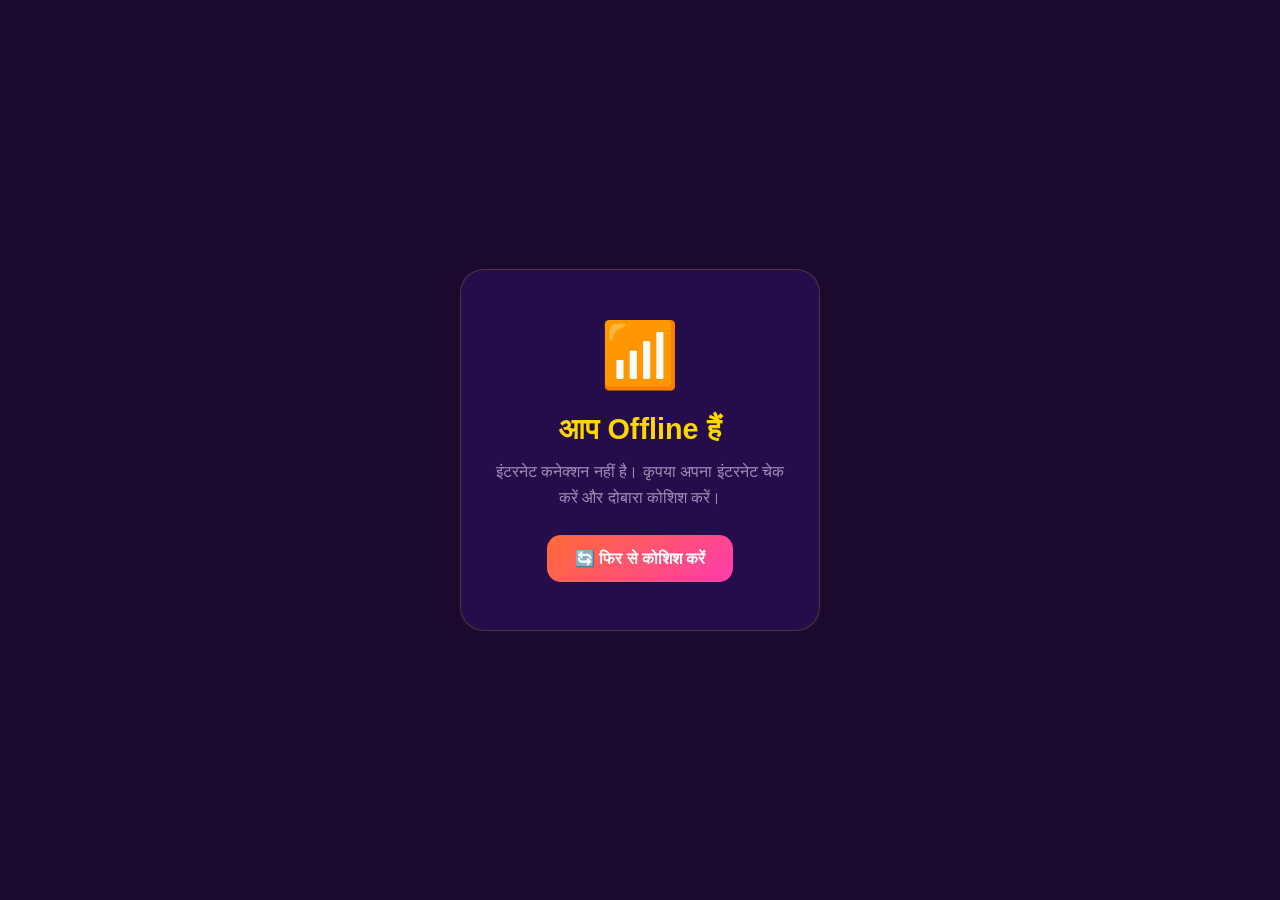
<file: offline.html>
<!DOCTYPE html>
<html lang="hi">
<head>
  <meta charset="UTF-8"/>
  <meta name="viewport" content="width=device-width, initial-scale=1.0"/>
  <title>Offline — हिंदी क्विज़</title>
  <link rel="icon" href="favicon.ico"/>
  <style>
    *{margin:0;padding:0;box-sizing:border-box}
    body{
      font-family:'Segoe UI',sans-serif;
      background:#1A0A2E;
      color:#F0E6FF;
      min-height:100vh;
      display:flex;align-items:center;justify-content:center;
      text-align:center;padding:20px;
    }
    .card{
      background:#240D4A;
      border:1px solid rgba(255,215,0,.2);
      border-radius:24px;
      padding:48px 32px;
      max-width:360px;
      animation:fadeIn .5s ease;
    }
    .icon{font-size:4rem;margin-bottom:20px;display:block;}
    h1{font-size:1.8rem;margin-bottom:12px;color:#FFD700;}
    p{color:rgba(240,230,255,.6);line-height:1.6;margin-bottom:24px;}
    button{
      background:linear-gradient(135deg,#FF6B35,#FF3CAC);
      color:#fff;border:none;border-radius:14px;
      padding:14px 28px;font-size:1rem;font-weight:700;
      cursor:pointer;transition:transform .2s;
    }
    button:hover{transform:scale(1.04);}
    @keyframes fadeIn{from{opacity:0;transform:translateY(16px)}to{opacity:1;transform:translateY(0)}}
  </style>
</head>
<body>
  <div class="card">
    <span class="icon">📶</span>
    <h1>आप Offline हैं</h1>
    <p>इंटरनेट कनेक्शन नहीं है। कृपया अपना इंटरनेट चेक करें और दोबारा कोशिश करें।</p>
    <button onclick="window.location.reload()">🔄 फिर से कोशिश करें</button>
  </div>
</body>
</html>
</file>
